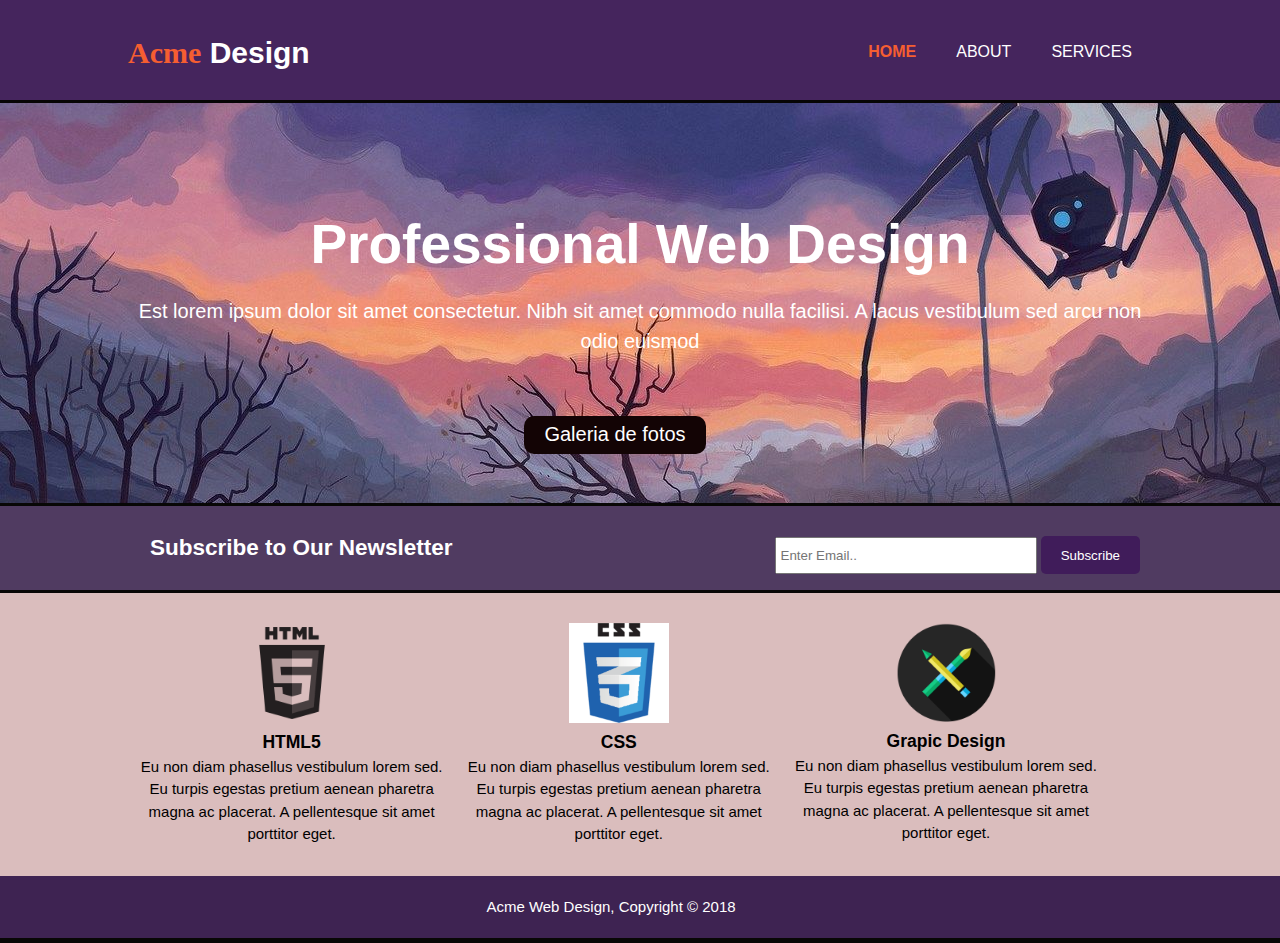
<file: WEBSITE/index.html>
<!DOCTYPE html>
<html lang="pt-br">
    <head>
        <meta charset="UTF-8">
        <meta name="viewport" content="width=device-width">
        <meta http-equiv="X-UA-Compatible" content="ie=edge">
        <title>ACME | WELCOME</title>
        <link rel="stylesheet" href="style.css">
    </head>
    <body>
        <header>
            <div class="container">
                <div id="branding">
                    <h1><span class="highlight">Acme</span> Design</h1>
                </div>
                <nav>
                    <ul >
                        <li class="current" class="y"><a href="#">Home</a></li>                    
                        <li>               <a href="about.html">About</a></li>
                        <li>               <a href="services.html">Services</a></li>
                    </ul>                       
                </nav>
            </div>
        </header>

        <section id="showcase">
            <div class="container">
                <h1>Professional Web Design</h1>
                <p>Est lorem ipsum dolor sit amet consectetur. Nibh sit amet commodo nulla facilisi. A lacus vestibulum sed arcu non odio euismod</p>
                <button type="submit" class="button_2">Galeria de fotos</button>
            </div>
        </section>
        

        <section id="newsletter">
            <div class="container">
                <h2>Subscribe to Our Newsletter</h2>
                <form>
                    <input type="email" placeholder="Enter Email..">
                    <button type="submit" class="button_1">Subscribe</button>
                </form>
            </div>
        </section>

        <section id="boxes">
            <div class="container">
                <div class="box">
                    <img src="./img/html5_logo.png">
                    <h3>HTML5</h3>
                    <p>Eu non diam phasellus vestibulum lorem sed. Eu turpis egestas pretium aenean pharetra magna ac placerat. A pellentesque sit amet porttitor eget.</p>
                </div>
                <div class="box">
                    <img src="./img/css3_logo.png">
                    <h3>CSS</h3>
                    <p>Eu non diam phasellus vestibulum lorem sed. Eu turpis egestas pretium aenean pharetra magna ac placerat. A pellentesque sit amet porttitor eget.</p>
                </div>
                <div class="box">
                    <img src="./img/design_logo.png">
                    <h3>Grapic Design</h3>
                    <p>Eu non diam phasellus vestibulum lorem sed. Eu turpis egestas pretium aenean pharetra magna ac placerat. A pellentesque sit amet porttitor eget.</p>
                </div>    
            </div>
        </section>

        <footer>
            <p>Acme Web Design, Copyright &copy; 2018</p>
        </footer>
    </body>
</html>
</file>
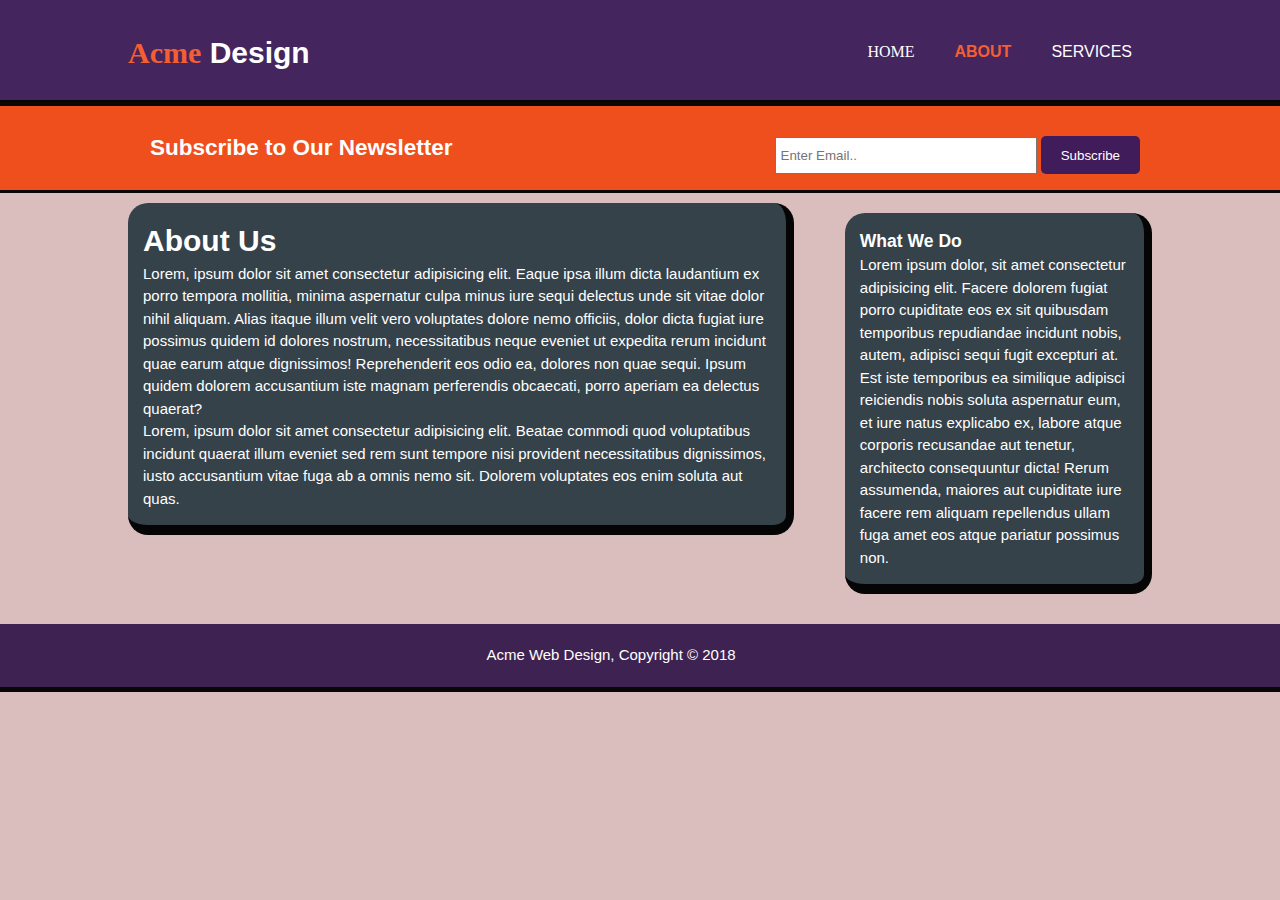
<file: WEBSITE/about.html>
<!DOCTYPE html>
<html lang="pt-br">
    <head>
        <meta charset="UTF-8">
        <meta name="viewport" content="width=device-width">
        <meta http-equiv="X-UA-Compatible" content="ie=edge">
        <title>ACME | About</title>
        <link rel="stylesheet" href="style.css">
    </head>
    <body id="bg">
        <header>
            <div class="container">
                <div id="branding">
                    <h1><span class="highlight">Acme</span> Design</h1>
                </div>
                <nav>
                    <ul >
                        <li class="y">       <a href="#">Home</a></li>                    
                        <li class="current" ><a href="about.html">About</a></li>
                        <li>                 <a href="services.html">Services</a></li>
                    </ul>                       
                </nav>
            </div>
        </header>

        
        

        <section id="newsletter2">
            <div class="container">
                <h2>Subscribe to Our Newsletter</h2>
                <form>
                    <input type="email" placeholder="Enter Email..">
                    <button type="submit" class="button_1">Subscribe</button>
                </form>
            </div>
        </section>

        <section id="main">
            <div class="container">
               <article id="main-col">
                    <div class="dark">
                    <h1 class="page-title">About Us</h1>
                   <p>
                       Lorem, ipsum dolor sit amet consectetur adipisicing elit. Eaque ipsa illum dicta laudantium ex porro tempora mollitia, minima aspernatur culpa minus iure sequi delectus unde sit vitae dolor nihil aliquam. Alias itaque illum velit vero voluptates dolore nemo officiis, dolor dicta fugiat iure possimus quidem id dolores nostrum, necessitatibus neque eveniet ut expedita rerum incidunt quae earum atque dignissimos! Reprehenderit eos odio ea, dolores non quae sequi. Ipsum quidem dolorem accusantium iste magnam perferendis obcaecati, porro aperiam ea delectus quaerat?
                    </p>
                    <p>
                        Lorem, ipsum dolor sit amet consectetur adipisicing elit. Beatae commodi quod voluptatibus incidunt quaerat illum eveniet sed rem sunt tempore nisi provident necessitatibus dignissimos, iusto accusantium vitae fuga ab a omnis nemo sit. Dolorem voluptates eos enim soluta aut quas.
                    </p>
                    </div>
                </article>
                
               <aside id="sidebar">
                   <div class="dark">
                        <h3>What We Do</h3>
                        <p>
                        Lorem ipsum dolor, sit amet consectetur adipisicing elit. Facere dolorem fugiat porro cupiditate eos ex sit quibusdam temporibus repudiandae incidunt nobis, autem, adipisci sequi fugit excepturi at. Est iste temporibus ea similique adipisci reiciendis nobis soluta aspernatur eum, et iure natus explicabo ex, labore atque corporis recusandae aut tenetur, architecto consequuntur dicta! Rerum assumenda, maiores aut cupiditate iure facere rem aliquam repellendus ullam fuga amet eos atque pariatur possimus non.
                        </p>
                    </div>
               </aside>
            </div>
        </section>

        <footer>
            <p>Acme Web Design, Copyright &copy; 2018</p>
        </footer>
    </body>
</html>
</file>
<file: WEBSITE/style.css>
* {
    padding: 0;
    margin: 0;
}

body{
    font:15px/1.5 Arial, Helvetica, sans-serif;
    background-color: #dabdbd;
}

/* Global */

.container{
    width: 80%;
    margin: auto;
    overflow: hidden;
}

ul{
    margin: 0;
    padding: 0;
}

.button_1{
    height: 38px;
    background: #401c5a;
    border: none;
    padding-left: 20px;
    padding-right: 20px;
    color: #ffffff;
    border-radius: 5px;
    cursor: pointer;
}
.button_2{
    height: 38px;
    background: #130405;
    border: none;
    margin-top: 60px;
    margin-right: 50px;
    padding-top: -10px;
    padding-bottom: -10px;
    padding-left: 20px;
    padding-right: 20px;
    text-align: center;
    color: #ffffff;
    border-radius: 10px;
    font-size: 20px;
    float: left center;    
    cursor: pointer;
}

.dark{
    padding: 15px;
    background: #35424a;
    color: #ffffff;
    margin-top: 10px;
    margin-bottom: 10px;
    border-radius: 20px;
    border-bottom: #060505 10px solid;
    border-right: #060505 8px solid;
}

.dropdown {
    position: relative;
    display: inline-block;
}

 #bg{  /* <-- body of about.html */
    
    font:15px/1.5 Arial, Helvetica, sans-serif;
    background-color: #dabdbd;
}


/* Header */

header{
    background: #45255d;
    color: #ffffff;
    padding-top: 30px;
    min-height: 70px;
    border-bottom: #060505 3px solid; 
}

header a{
    color: #ffffff;
    text-decoration: none;
    text-transform: uppercase;
    font-size: 16px;
}



header li{
    float: left;
    display: inline;
    padding: 0 20px 0 20px;
}

header #branding{
    float: left;
}

header #branding h1{
    margin: 0;
}

header nav{
    float: right;
    margin-top: 10px;
}

header .highlight, header .current a{
    color: #f55e31;
    font-weight: bold;
}
header .highlight, header .y a{
    font-family:  'Times New Roman', Times, sans-serif;
}
header a:hover{
    color: #cccccc;
    font-weight: bold;
}

/* showcase */

#showcase{
    min-height: 400px;
    background: url('./img/robot.jpg') no-repeat 0 -100px;
    text-align: center;
    color: #ffffff;
}

#showcase h1{
    margin-top:100px;
    font-size: 55px;
    margin-bottom:10px; 
}
#showcase p{
    font-size: 20px;
}

/* newsletter */

#newsletter{
    padding: 15px;
    color:#ffffff;
    background: #503b61;
    border-bottom: #080706 3px solid;
    border-top: #080706 3px solid;
}

#newsletter h2{
    float: left;
    padding: 10px;
    
}
#newsletter form{
    float: right;
    margin-top:15px;
}

#newsletter input[type="email"]{
    padding: 4px;
    height: 25px;
    width: 250px;
}

/* Newsletter- Page-> about.html */

#newsletter2{
    padding: 15px;
    color:#ffffff;
    background: rgb(239, 78, 29);;
    border-bottom: #080706 3px solid;
    border-top: #080706 3px solid;
}

#newsletter2 h2{
    float: left;
    padding: 10px;
    
}
#newsletter2 form{
    float: right;
    margin-top:15px;
}

#newsletter2 input[type="email"]{
    padding: 4px;
    height: 25px;
    width: 250px;
}

/* Boxes */

#boxes{
    margin-top:20px;
}

#boxes .box{
    float: left;
    text-align: center;
    width: 30%;
    padding: 10px;
}

#boxes .box img{
    width: 100px;
}
#boxes .box #css3logo{
    width: 70px;
    text-align: center;
}
/* Sidebar */
aside#sidebar{
    float: right;
    width: 30%;
    margin-top: 10px;
}
aside#sidebar .quote input, aside#sidebar .quote textarea{ 
    width: 90%;
    padding: 4px;
}

/* Main-col */
article#main-col{
    float: left;
    width: 65%;
}

/* Services */

ul#services li{
    overflow: hidden;
    padding:20px;
    border:#ef4e1d solid 1px;
    margin-bottom:15px;
    /* background: #e6e6e6;     */
}

footer{
    padding: 20px;
    margin-top: 20px;
    color: #ffffff;
    background-color: #3e2352;
    text-align: center;
    border-bottom: #080706 5px solid;
    text-align: center;
    /* border-top: #080706 1px solid; */
}

footer p{
    padding-right: 58px;
}

/* Media queries */

@media(max-width:768px){
    header #branding,
    header nav,
    header nav li,
    #newsletter h1,
    #newsletter form,
    #boxes .box ,
    article#main-col,
    aside#sidebar{
        float:none;
        text-align: center;
        width: 100%;
    }
    header{
        padding-bottom:20px;
    }
    #showcase h1{
        margin-top: 40px;
    }
    .container .button_2{
        float:none;
        display: center;
        text-align: center;
        margin-bottom:20px;
        margin-left: 40px;
    }
    footer p{
        float:none;
        text-align: center;
        width: 100%;
        margin-left: 10px;
    }
}
</file>
